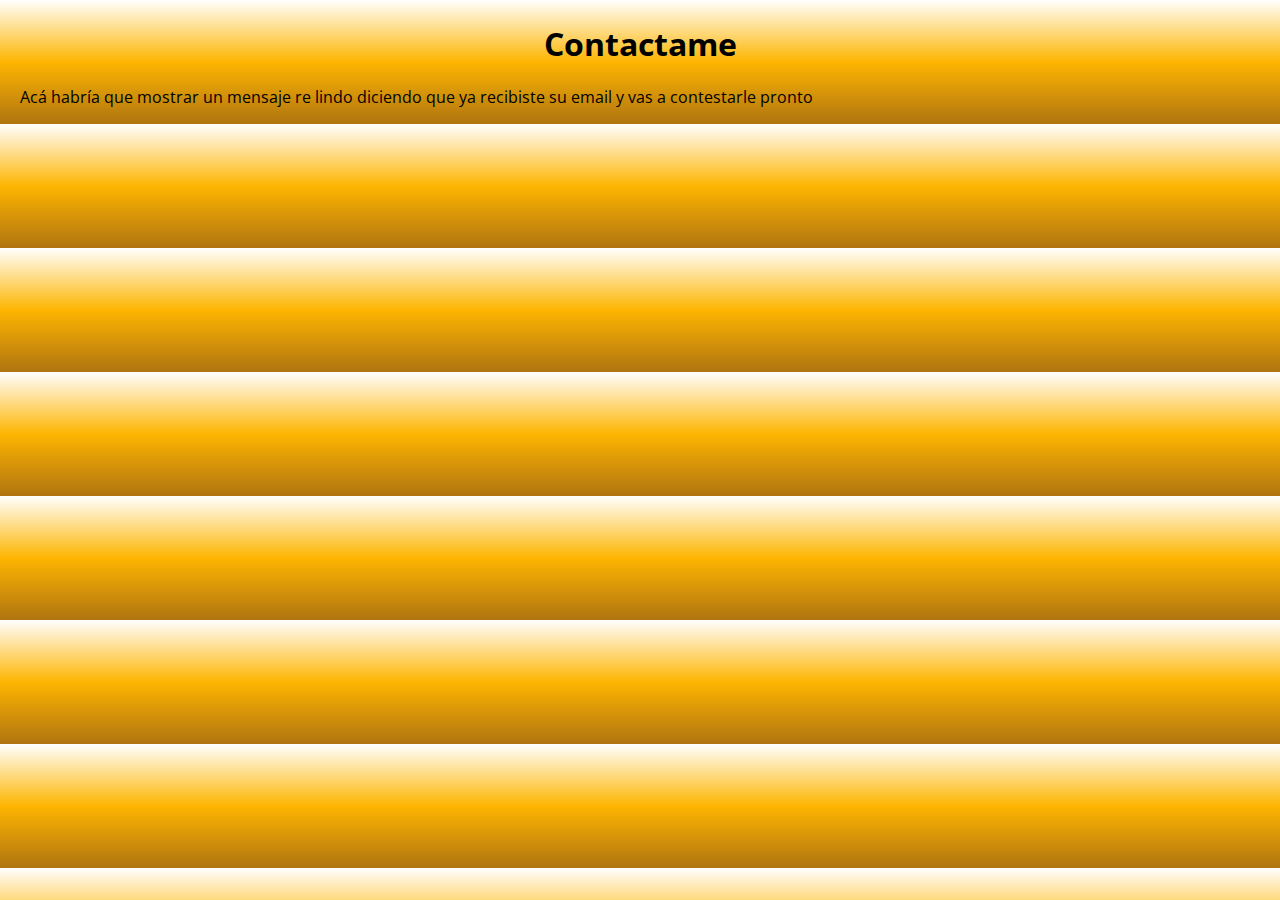
<file: gracias.html>
<!DOCTYPE html>
<html lang="en">
<head>
    <meta charset="UTF-8">
    <meta http-equiv="X-UA-Compatible" content="IE=edge">
    <meta name="viewport" content="width=device-width, initial-scale=1.0">
    <title>Buzón de sugerencias</title>
    <link rel="stylesheet" href="button.css" />
    <link rel="stylesheet" href="estilos.css" />
</head>
<body>
    <h1>Contactame</h1>
    <p>Acá habría que mostrar un mensaje re lindo diciendo que ya recibiste su email y vas a contestarle pronto</p>
</body>
</file>
<file: button.css>
/*
Snippet de: https://codepen.io/rauldronca/pen/PzMgzp
Corregido por: Germi <3 =)
*/
@import 'https://fonts.googleapis.com/css?family=Rubik+One';

:root{
    --button-text-color: #fff;
    --button-front-color: #670F0F;
    --button-shadow-right-color: #3B1212;
    --button-shadow-bottom-color: #430808;
}

.button::after, .button::before {
  position: absolute;
  content: "";
  transition: all 0.5s;
}

.button {
  margin: 10px 0 10px 10px;
  display: inline-block;
  padding: 20px 10px;
  color: var(--button-text-color);
  transform: translate(-10px, -10px);
  vertical-align: middle;
  font-family: "Rubik One", sans-serif;
  text-decoration: none;
  font-size: 1em;
  transition: all 0.25s;
  background-color: var( --button-front-color );
}
.button::before {
  bottom: -15px;
  height: 15px;
  width: 100%;
  left: 8px;
  transform: skewX(45deg);
  background-color: var( --button-shadow-bottom-color );
}
.button::after {
  right: -15px;
  height: 100%;
  width: 15px;
  bottom: -8px;
  transform: skewY(45deg);
  background-color: var(--button-shadow-right-color);
}
.button:active {
  margin-left: 20px;
  margin-top: 20px;
}
.button:active::before {
  bottom: -5px;
  height: 5px;
  left: 3px;
}
.button:active::after {
  right: -5px;
  width: 5px;
  bottom: -3px;
}
</file>
<file: estilos.css>
@import url('https://fonts.googleapis.com/css?family=Open+Sans&display=swap');
@import 'https://fonts.googleapis.com/css?family=Rubik+One';

*{
    box-sizing: border-box;
    font-family: 'Open Sans', sans-serif;
}

body{
 
    margin: 0;
    padding: 50;
    --form-gap: 20px;
    background: #FDC830;  /* fallback for old browsers */
    background-color: #FFFFFF;
    background-image: linear-gradient(180deg, #FFFFFF 0%, #fdb501 50%, #71401c 140%);

}

h1{
    margin: 0 0 1em;
    padding: 1em;
    
    color: black;
    text-align: center;
    font-family: "Open Sans", sans-serif;
    max-height: 10px;
    margin-top: -10px;
    
}

h2{
    font-family:'Open Sans', sans-serif;
    color: #670F0F;
    font-family: 'Segoe UI', Tahoma, Geneva, Verdana, sans-serif;
}

main{
    display: flex;
    justify-content: space-between;
    padding: 0 10vw;
    width: 80%;
    margin: auto;
    gap: 40px;
    align-items: flex-start;
}
P {
    text-align: justify;
    margin-left: 20px;
    padding-right: 15px;
}

img {
    height: 100%;
    width: 110%;
    object-fit: contain;
    margin-top: 20px;
    position:relative;
    margin-left: 0px;
    
}
.cat {
    height:300px;
    width: 300px;
}

form{
    display: flex;
    flex-wrap: wrap;
    flex: 1;
    gap: 10px var( --form-gap ); 
}

form > div{
    width: calc( 50% - ( var(--form-gap) / 2 ) );
}

form > div.large, form h2{
    width: 100%;
    margin-bottom: 10px;
}

input, select, textarea{
    display: block;
    width: 100%;
    padding: 8px 10px;
    outline: none;
    resize: none;
}

button{
    background: #670F0F;
    color: #fff;
    width: 50%;
    margin: auto;
    border: none;
    outline: none;
}
hr{
    margin-top: -40px;
    margin-bottom: 20px;
}
</file>
